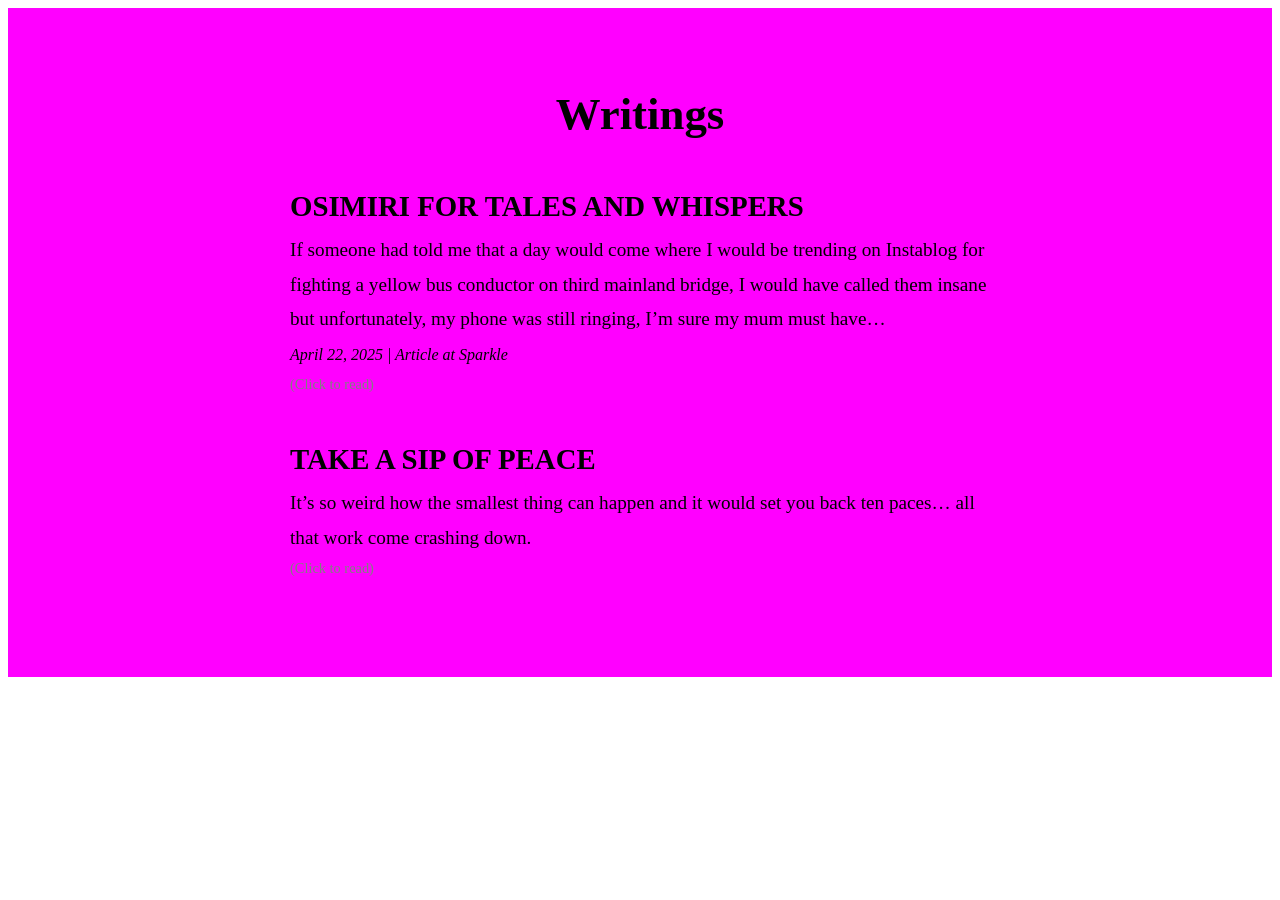
<file: writing.html>
<!DOCTYPE html>
<html lang="en">
<head>
<meta charset="UTF-8">
<title>Writings</title>
<link rel="stylesheet" href="writings.css">
</head>
<body>

<!-- WRITINGS PAGE WRAPPER -->
<div class="writing-page">

  <!-- Preview Page -->
  <div class="contain" id="preview-page">
    <h1>Writings</h1>

    <div class="story-preview fade" onclick="showStory(0)">
      <div class="story-title">OSIMIRI FOR TALES AND WHISPERS</div>
      <div class="story-text">
        If someone had told me that a day would come where I would be trending on Instablog for fighting a yellow bus conductor on third mainland bridge, I would have called them insane but unfortunately, my phone was still ringing, I’m sure my mum must have…
      <br>
      <small><em>April 22, 2025 | Article at Sparkle</em></small>
      </div>
      <div class="click-hint">(Click to read)</div>
    </div>

    <div class="story-preview fade" onclick="showStory(1)">
      <div class="story-title">TAKE A SIP OF PEACE</div>
      <div class="story-text">
        It’s so weird how the smallest thing can happen and it would set you back ten paces… all that work come crashing down.
      </div>
      <div class="click-hint">(Click to read)</div>
    </div>
  </div>

  <!-- Full Story Page -->
  <div class="contain full-story fade" id="full-story">
    <div id="story-title"></div>
    <div id="story-text"></div>
    <div class="back" onclick="showPreview()">← Back to Writings</div>
  </div>

</div>

<script>
const stories = [
  {
    title: "OSIMIRI FOR TALES AND WHISPERS",
    text: `
If someone had told me that a day would come where I would be trending on Instablog for fighting a yellow bus conductor on third mainland bridge, I would have called them insane but unfortunately, my phone was still ringing, I’m sure my mum must have called 50 times by now, only God knows how she heard, I thought she doesn’t even use Instagram, oh wait, Jesus that means my matter has even reached Facebook, I could feel the messages pouring in from all over and all I could think about was Akin and what he would think when he sees it.

I stood up and walked to the mirror in my apartment, I no longer recognized myself, this wasn’t the plan, I followed all the YouTube tutorials diligently, some said use turmeric and honey, I did just that, some even said take a bath with oats and milk, I did that too, every morning and night I applied all the products that I spent most of my salary on but still, nothing changed...`
  },
  {
    title: "TAKE A SIP OF PEACE",
    text: `
It’s so weird how the smallest thing can happen and it would set you back ten paces, I mean you’ve stayed up all night building blocks of confidence, watching self-esteem videos, curating the perfect playlist for days when you get down and then all of a sudden the tiniest comment from somebody who you shouldn’t even take serious comes along and then it’s like all of that work come crashing down.

So now, you begin an internal dilemma “Was I ever who I thought I was?”, “Who exactly am I?” “Who have I been?” And you begin to try to decipher whether what the world sees has just been a façade...`
  }
];

function fadeIn(element) {
  element.style.opacity = 0;
  element.style.display = "block";
  let op = 0;
  const timer = setInterval(() => {
    if (op >= 1) clearInterval(timer);
    element.style.opacity = op;
    op += 0.05;
  }, 20);
}

function showStory(index) {
  document.getElementById("preview-page").style.display = "none";
  const fullStory = document.getElementById("full-story");
  document.getElementById("story-title").innerText = stories[index].title;
  document.getElementById("story-text").innerText = stories[index].text;
  fadeIn(fullStory);
}

function showPreview() {
  const fullStory = document.getElementById("full-story");
  fullStory.style.display = "none";
  fadeIn(document.getElementById("preview-page"));
}
</script>

</body>
</html>
</file>
<file: writings.css>
/* WRITINGS PAGE STYLES */
.writing-page {
  font-family: Georgia, serif;
  background-color: rgb(255, 0, 255);
  color:black;
}

/* Container */
.writing-page .contain {
  width:60%;
  max-width:700px;
  margin:0 auto;
  padding:50px 0;
}

/* Heading */
.writing-page h1 {
  text-align:center;
  font-size:2.8rem;
  margin-bottom:50px;
}

/* Story Previews */
.writing-page .story-preview {
  margin:50px 0;
  cursor:pointer;
  transition: transform 0.2s;
}

.writing-page .story-preview:hover {
  text-decoration: underline;
  text-decoration-color: rgb(191, 0, 255);
  transform: scale(1.02);
}

.writing-page .story-title {
  font-weight:bold;
  font-size:1.8rem;
  margin-bottom:10px;
}

.writing-page .story-text {
  font-size:1.2rem;
  line-height:1.8;
}

.writing-page .click-hint {
  font-size:0.9rem;
  color:gray;
  margin-top:5px;
}

/* Full Story Page */
.writing-page .full-story {
  display:none;
  text-align:center;
  opacity:0;
  transition: opacity 0.5s ease-in-out;
}

.writing-page #story-title {
  font-weight:bold;
  font-size:2rem;
  margin-bottom:30px;
}

.writing-page #story-text {
  font-size:1.2rem;
  line-height:1.8;
  white-space: pre-wrap;
  text-align:left;
}

.writing-page .back {
  margin-top:50px;
  cursor:pointer;
  font-size:1rem;
  color:gray;
}

.writing-page .back:hover {
  text-decoration:underline;
}

/* Fade-in animation for previews on load */
.writing-page .fade {
  opacity:0;
  animation: fadeIn 0.8s forwards;
}

@keyframes fadeIn {
  to { opacity:1; }
}
</file>
